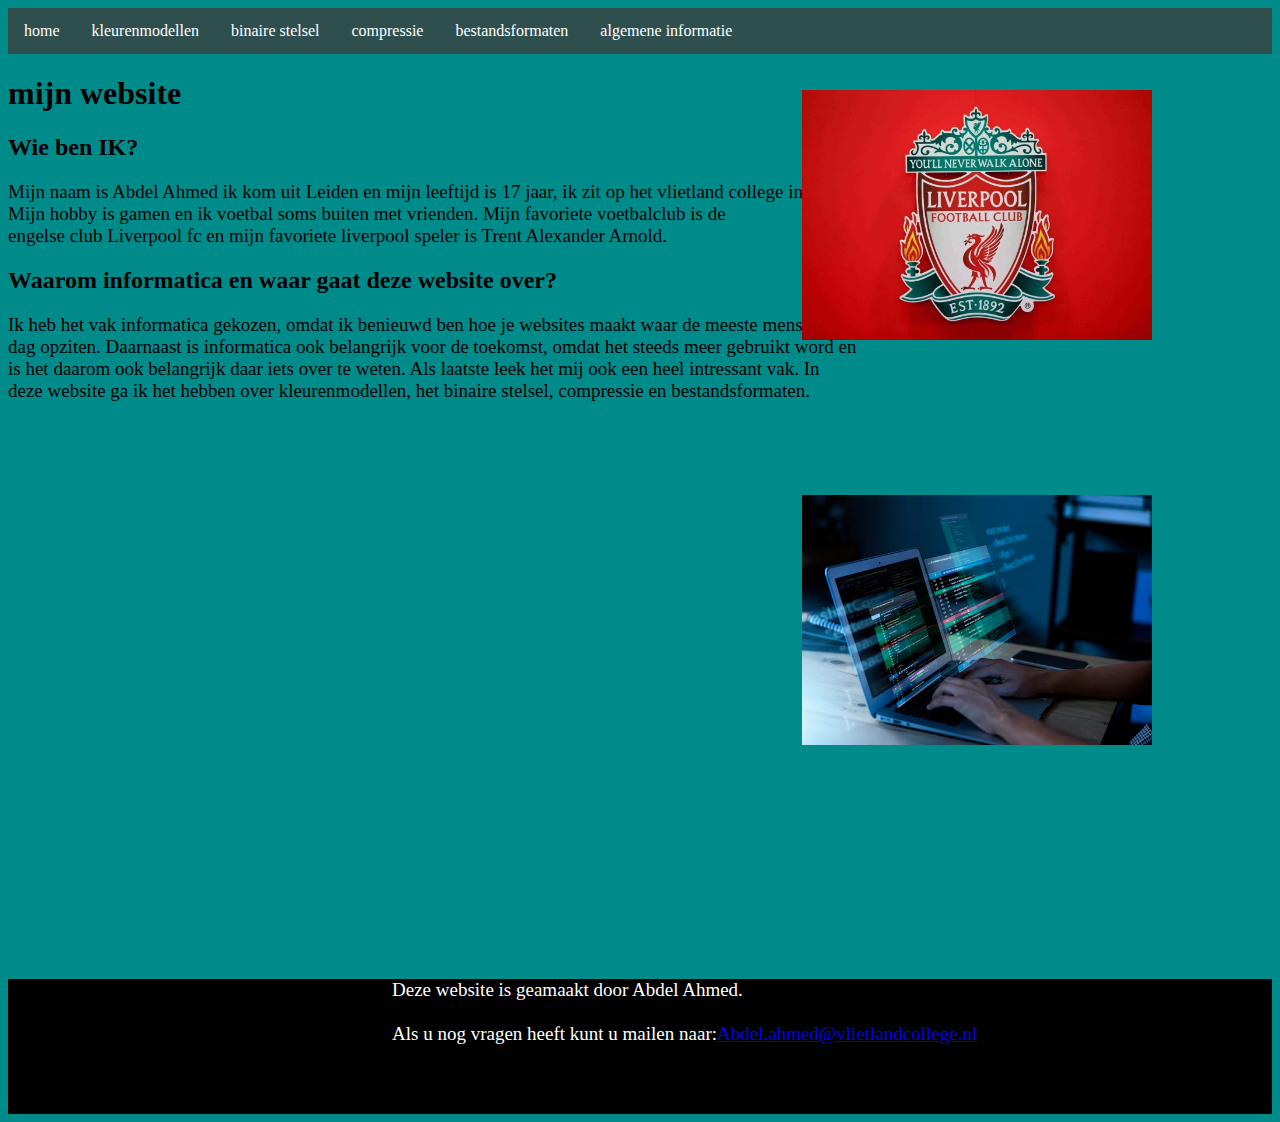
<file: index.html>
<!DOCTYPE html>
<html> <!-- Hier word de html mee gestart-->
    <head> <!-- Hier in staan dingen die je niet in je pagina ziet. -->
      <meta charset="UTF-8"> <!-- Dit is voor je characters. -->
      <link rel="stylesheet" href="opmaak.css"> <!-- Zo word je pagina gelinkt met je css-->
    </head>
    <body> <!-- Alles wat in je body staat komt in je pagina. -->
      <header> <!-- De header is de bovenkant van je pagina. -->
      <ul> <!-- Dit is een unsorted list en maakt hier de navigatie. -->
        <li><a href="index.html">home</a></li> <!-- Dit is een onderdeel van de unsorted list en mey de a href navigeert het naar de andere pagina. -->
        <li><a href="kleurenmodel.html">kleurenmodellen </a></li>
        <li><a href="binair.html">binaire stelsel</a></li>
        <li><a href="compressie.html"> compressie</a></li>
        <li><a href="bitvector.html"> bestandsformaten</a></li>
        <li><a href="algemeneinfo.html"> algemene informatie</a></li>
      </ul>
      </header>

      <main> <!-- Dit is het midden van je pagina. -->
      <h1>mijn website</h1> <!-- Dit maakt je letters groter en is een soort titel -->
      <h2>Wie ben IK?</h2> <!-- Dit maakt je letters groter en is een soort titel, alleen is het kleiner dan een h1. -->
      <p>Mijn naam is Abdel Ahmed ik kom uit Leiden en mijn leeftijd is 17 jaar, ik zit op het vlietland college in havo 4.<br> Mijn hobby is gamen en ik voetbal soms buiten met vrienden. Mijn favoriete voetbalclub is de <br>engelse club Liverpool fc en mijn favoriete liverpool speler is Trent Alexander Arnold.</p> <!-- Een p is gewoon normale tekst en een br breekt de tekst en slaat dan een regel over. -->
      <h2>Waarom informatica en waar gaat deze website over?</h2>
      <p>Ik heb het vak informatica gekozen, omdat ik benieuwd ben hoe je websites maakt waar de meeste mensen elke <br> dag opziten. Daarnaast is informatica ook belangrijk voor de toekomst, omdat het steeds meer gebruikt word en <br> is het daarom ook belangrijk daar iets over te weten. Als laatste leek het mij ook een heel intressant vak. In <br> deze website ga ik het hebben over kleurenmodellen, het binaire stelsel, compressie en bestandsformaten.  </p> 
    
      <img class="logo" src="liverpool.jpg" alt="liverpool logo.">   <br> <!-- Met de img kun je een foto laten zien. -->
      <img class="laptop" src="laptop.avif" alt="laptop."> 
    </main>

    <footer class="footer_home"> <!-- Dit is de onderkant van de pagina. -->
      <p>Deze website is geamaakt door Abdel Ahmed. <br><br> Als u nog vragen heeft kunt u mailen naar:<a href="https://mail.google.com/mail/u/0/?fs=1&tf=cm&source=mailto&to=Abdel.ahmed@vlielandcollege.nl">Abdel.ahmed@vlietlandcollege.nl</a></p>
    </footer>
    </body>
</html>
</file>
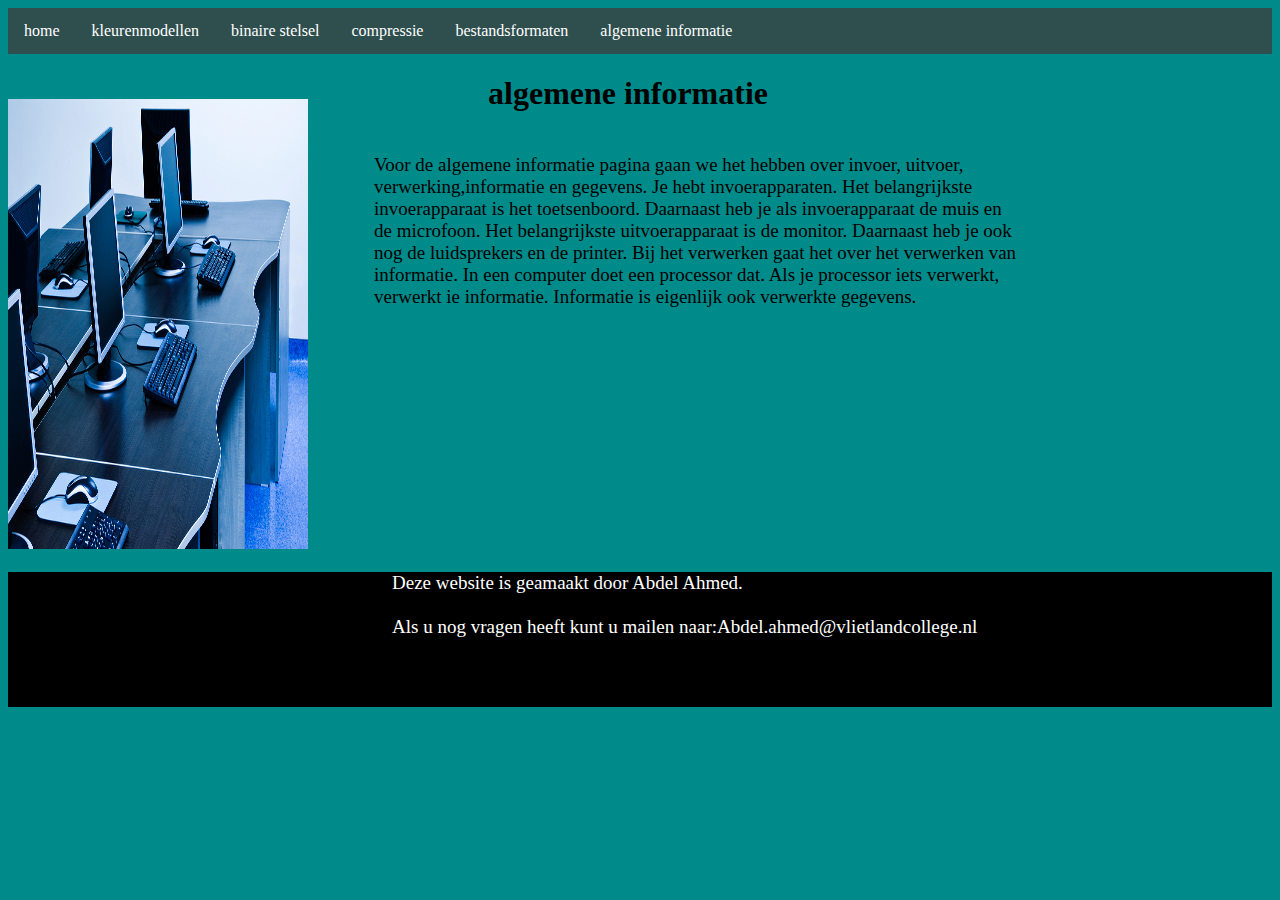
<file: algemeneinfo.html>
<!DOCTYPE html>
<html>
    <head>
      <meta charset="UTF-8">
      <link rel="stylesheet" href="opmaak.css">
    </head>
    <body>
      <header>
      <ul>
        <li><a href="index.html">home</a></li>
        <li><a href="kleurenmodel.html">kleurenmodellen </a></li>
        <li><a href="binair.html">binaire stelsel</a></li>
        <li><a href="compressie.html"> compressie</a></li>
        <li><a href="bitvector.html"> bestandsformaten</a></li>
        <li><a href="algemeneinfo.html"> algemene informatie</a></li>
      </ul>
      </header>
      <main>
        <h1 class="algemeneinfo_h1">algemene informatie</h1>
        <p class="algemeneinfo_p1"> Voor de algemene informatie pagina gaan we het hebben over invoer, uitvoer, verwerking,informatie en gegevens. Je hebt invoerapparaten. Het belangrijkste invoerapparaat is het toetsenboord. Daarnaast heb je als invoerapparaat de muis en de microfoon. Het belangrijkste uitvoerapparaat is de monitor. Daarnaast heb je ook nog de luidsprekers en de printer. Bij het verwerken gaat het over het verwerken van informatie. In een computer doet een processor dat. Als je processor iets verwerkt, verwerkt ie informatie. Informatie is eigenlijk ook verwerkte gegevens.</p>
        <img class="algemeneinfo_foto" src="computers.jpg" alt="computers">   
    </main>
      <footer>
        <p>Deze website is geamaakt door Abdel Ahmed. <br><br> Als u nog vragen heeft kunt u mailen naar:<a hr ef="https://mail.google.com/mail/u/0/?fs=1&tf=cm&source=mailto&to=Abdel.ahmed@vlielandcollege.nl">Abdel.ahmed@vlietlandcollege.nl</a></p>
      </footer>
      </body>
  </html>
</file>
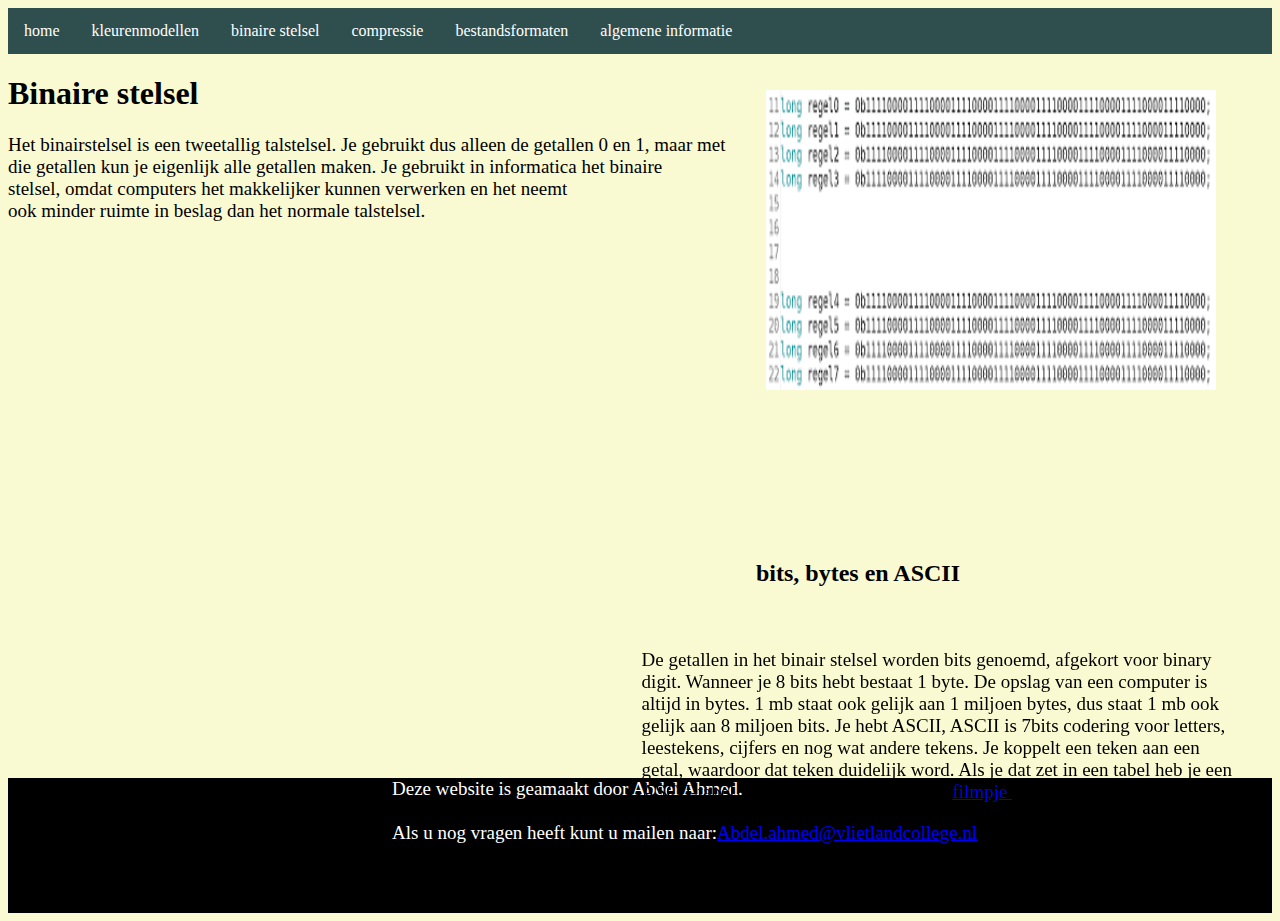
<file: binair.html>
<html>
    <head>
      <meta charset="UTF-8">
      <link rel="stylesheet" href="opmaak.css">
    </head>
    <body id="body_binair">
      <header>
      <ul>
        <li><a href="index.html">home</a></li>
        <li><a href="kleurenmodel.html">kleurenmodellen </a></li>
        <li><a href="binair.html">binaire stelsel</a></li>
        <li><a href="compressie.html"> compressie</a></li>
        <li><a href="bitvector.html"> bestandsformaten</a></li>
        <li><a href="algemeneinfo.html"> algemene informatie</a></li>
      </ul>
      </header>
      
          <main>
      <h1>Binaire stelsel</h1> 
      <p>Het binairstelsel is een tweetallig talstelsel. Je gebruikt dus alleen de getallen 0 en 1, maar met<br> die getallen kun je eigenlijk alle  getallen maken. Je gebruikt in informatica het binaire <br> stelsel, omdat computers het makkelijker kunnen verwerken en het neemt <br> ook minder ruimte in beslag dan het normale talstelsel.</p> 
      <img class="binair_foto" src="binair.png" alt="binaire stelsel"> 
      <h2 class="binair_h2">bits, bytes en ASCII</h2>
      <p class="binair_p2" > De getallen in het binair stelsel worden bits genoemd, afgekort voor binary digit. Wanneer je 8 bits hebt bestaat 1 byte. De opslag van een computer is altijd in bytes. 1 mb staat ook gelijk aan 1 miljoen bytes, dus staat 1 mb ook gelijk aan 8 miljoen bits. Je hebt ASCII, ASCII is 7bits codering voor letters, leestekens, cijfers en nog wat andere tekens. Je koppelt een teken aan een getal, waardoor dat teken duidelijk word. Als je dat zet in een tabel heb je een ASCII-tabel. Voor extra uitleg kun je dit <a href="https://www.youtube.com/watch?v=H4l42nbYmrU">filmpje </a> bekijken.</p>
   <br> <iframe src="https://games.penjee.com/binary-bonanza/game.php" width="700" height="500" frameborder="no" scrolling="no" ></iframe> <!-- Iframe laat een klein scherm zien in de pagina -->
  </main>

  <footer>
    <p>Deze website is geamaakt door Abdel Ahmed. <br><br> Als u nog vragen heeft kunt u mailen naar:<a href="https://mail.google.com/mail/u/0/?fs=1&tf=cm&source=mailto&to=Abdel.ahmed@vlielandcollege.nl">Abdel.ahmed@vlietlandcollege.nl</a></p>
  </footer>
  </footer> 
  </body>
</html>
</file>
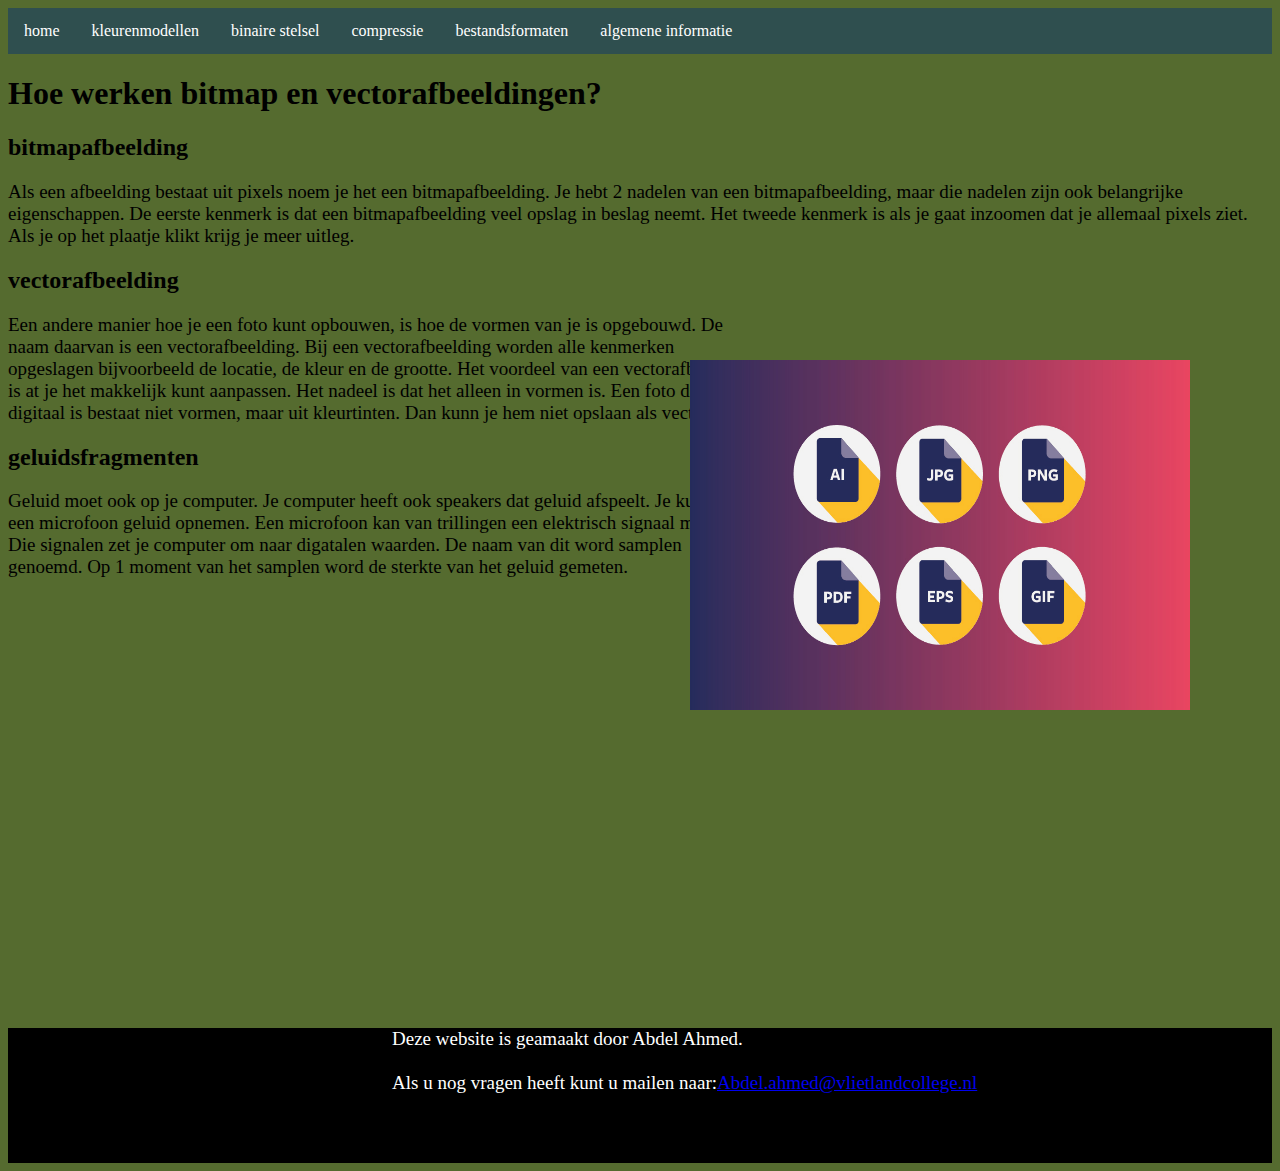
<file: bitvector.html>
<html>
    <head>
      <meta charset="UTF-8">
      <link rel="stylesheet" href="opmaak.css">
    </head>
    <body id="body_bitvector">
      <header>
      <ul>
        <li><a href="index.html">home</a></li>
        <li><a href="kleurenmodel.html">kleurenmodellen </a></li>
        <li><a href="binair.html">binaire stelsel</a></li>
        <li><a href="compressie.html"> compressie</a></li>
        <li><a href="bitvector.html"> bestandsformaten</a></li>
        <li><a href="algemeneinfo.html"> algemene informatie</a></li>
      </ul>
      </header>
      
<main>
    <h1>Hoe werken bitmap en vectorafbeeldingen?</h1>
    <h2>bitmapafbeelding</h2>
    <p>Als een afbeelding bestaat uit pixels noem je het een bitmapafbeelding. Je hebt 2 nadelen van een bitmapafbeelding, maar die nadelen zijn ook belangrijke eigenschappen. De eerste kenmerk is dat een bitmapafbeelding veel opslag in beslag neemt. Het tweede kenmerk is als je gaat inzoomen dat je allemaal pixels ziet. Als je op het plaatje klikt krijg je meer uitleg. </p>
    <h2>vectorafbeelding</h2>
    <p class="bitvector_p2">Een andere manier hoe je een foto kunt opbouwen, is hoe de vormen van je is opgebouwd. De naam daarvan is een vectorafbeelding. Bij een vectorafbeelding worden alle kenmerken opgeslagen bijvoorbeeld de locatie, de kleur en de grootte. Het voordeel van een vectorafbeelding is at je het makkelijk kunt aanpassen. Het nadeel is dat het alleen in vormen is. Een foto die digitaal is bestaat niet vormen, maar uit kleurtinten. Dan kunn je hem niet opslaan als vector.</p>
   <a href="https://www.youtube.com/watch?v=fy9Pby0Gzsc"><img class="bitvector_foto" src="bitvector.jpg" alt="plaatje bitvector"></a>
    <h2>geluidsfragmenten</h2>
    <p class="bitvector_p3">Geluid moet ook op je computer. Je computer heeft ook speakers dat geluid afspeelt. Je kunt met een microfoon geluid opnemen. Een microfoon kan van trillingen een elektrisch signaal maken. Die signalen zet je computer om naar digatalen waarden. De naam van dit word samplen genoemd. Op 1 moment van het samplen word de sterkte van het geluid gemeten.</p>
  </main>
<footer class="footer_bitvector">
    <p>Deze website is geamaakt door Abdel Ahmed. <br><br> Als u nog vragen heeft kunt u mailen naar:<a href="https://mail.google.com/mail/u/0/?fs=1&tf=cm&source=mailto&to=Abdel.ahmed@vlielandcollege.nl">Abdel.ahmed@vlietlandcollege.nl</a></p>

</footer> 
</body>
</html>
</file>
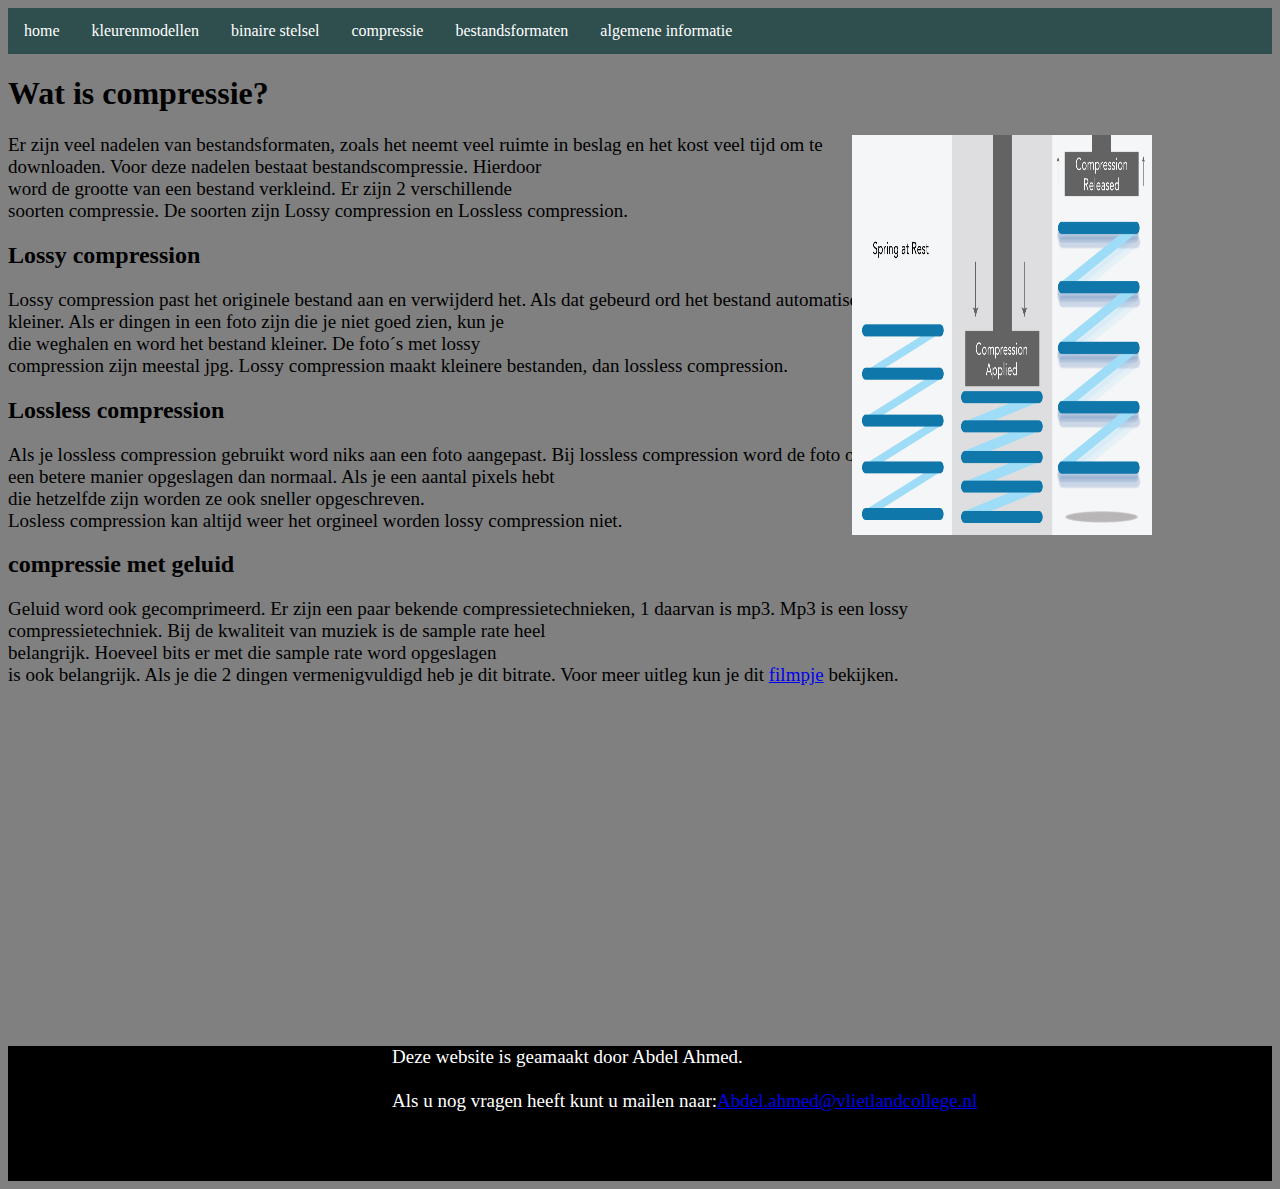
<file: compressie.html>
<!DOCTYPE html>
<html>
    <head>
      <meta charset="UTF-8">
      <link rel="stylesheet" href="opmaak.css">
    </head>
    <body id="body_compressie">
      <header>
      <ul>
        <li><a href="index.html">home</a></li>
        <li><a href="kleurenmodel.html">kleurenmodellen </a></li>
        <li><a href="binair.html">binaire stelsel</a></li>
        <li><a href="compressie.html"> compressie</a></li>
        <li><a href="bitvector.html"> bestandsformaten</a></li>
        <li><a href="algemeneinfo.html"> algemene informatie</a></li>
      </ul>
      </header>

<main>
  <h1>Wat is compressie?</h1>
  <p>Er zijn veel nadelen van bestandsformaten, zoals het neemt veel ruimte in beslag en het kost veel tijd om te <br> downloaden. Voor deze nadelen bestaat bestandscompressie. Hierdoor <br>word de grootte van een bestand verkleind. Er zijn 2 verschillende <br> soorten compressie. De soorten zijn Lossy compression en Lossless compression. </p>
  <h2>Lossy compression</h2>
  <p>Lossy compression past het originele bestand aan en verwijderd het. Als dat gebeurd ord het bestand automatisch <br> kleiner. Als er dingen in een foto zijn die je niet goed zien, kun je <br>die weghalen en word het bestand kleiner. De foto´s met lossy <br> compression zijn meestal jpg. Lossy compression maakt kleinere bestanden, dan lossless compression.</p>
  <h2>Lossless compression</h2>
  <p>Als je lossless compression gebruikt word niks aan een foto aangepast. Bij lossless compression word de foto op <br> een betere manier opgeslagen dan normaal. Als je een aantal pixels hebt <br> die hetzelfde zijn worden ze ook sneller opgeschreven. <br> Losless compression kan altijd weer het orgineel worden lossy compression niet. </p>
  <h2> compressie met geluid</h2>
  <p>Geluid word ook gecomprimeerd. Er zijn een paar bekende compressietechnieken, 1 daarvan is mp3. Mp3 is een lossy <br> compressietechniek. Bij de kwaliteit van muziek is de sample rate heel <br> belangrijk. Hoeveel bits er met die sample rate word opgeslagen  <br>is ook belangrijk. Als je die 2 dingen vermenigvuldigd heb je dit bitrate. Voor meer uitleg kun je dit <a href="https://www.youtube.com/watch?v=aYivE79zSTA">filmpje</a> bekijken. </p>
  <img class="compressie_foto" src="compressie.jpg" alt="plaatje compressie">
</main>

<footer class="footer_compressie">
    <p>Deze website is geamaakt door Abdel Ahmed. <br><br> Als u nog vragen heeft kunt u mailen naar:<a href="https://mail.google.com/mail/u/0/?fs=1&tf=cm&source=mailto&to=Abdel.ahmed@vlielandcollege.nl">Abdel.ahmed@vlietlandcollege.nl</a></p>  
</footer> 
</body>
</html>
</file>
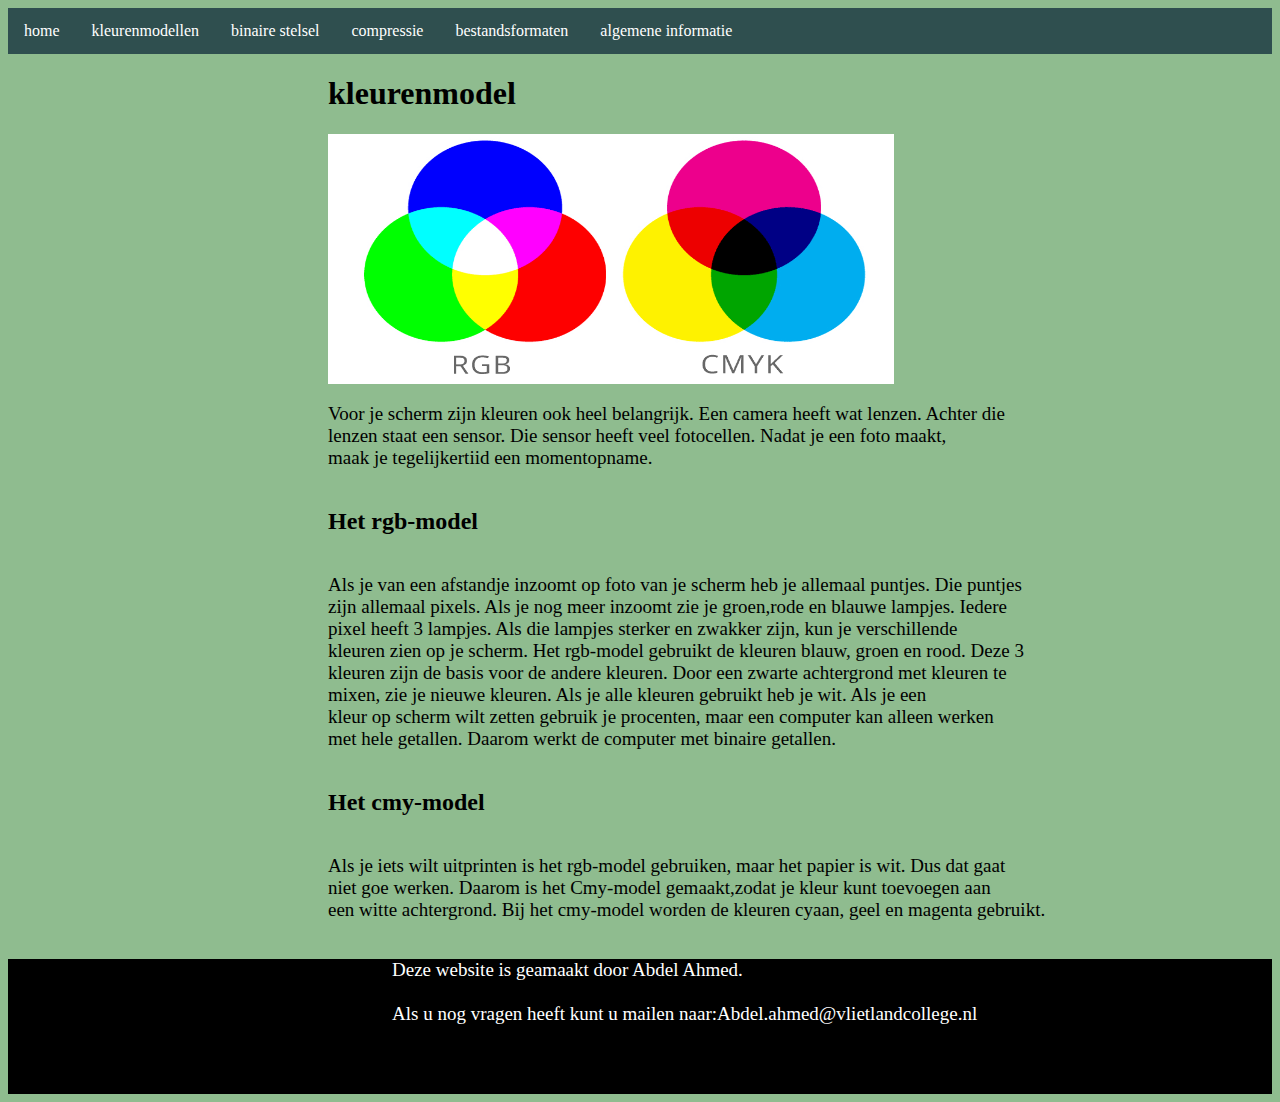
<file: kleurenmodel.html>
<!DOCTYPE html>
<html>
    <head>
      <meta charset="UTF-8">
      <link rel="stylesheet" href="opmaak.css">
    </head>
    <body id="body_kleurmodel">
      <header>
      <ul>
        <li><a href="index.html">home</a></li>
        <li><a href="kleurenmodel.html">kleurenmodellen </a></li>
        <li><a href="binair.html">binaire stelsel</a></li>
        <li><a href="compressie.html"> compressie</a></li>
        <li><a href="bitvector.html"> bestandsformaten</a></li>
        <li><a href="algemeneinfo.html"> algemene informatie</a></li>
      </ul>
      </header>

      <main>
          <section class="kleurenmodel"> <!-- Een section maakt een sectie van je code. -->
      <h1>kleurenmodel</h1> 
      <img class="kleurenmodel_foto" src="kleurenmodel.png" alt="kleurenstelsel.">
      <p>Voor je scherm zijn kleuren ook heel belangrijk. Een camera heeft wat lenzen. Achter die <br> lenzen staat een sensor. Die sensor heeft veel fotocellen. Nadat je een foto maakt,<br> maak je tegelijkertiid een momentopname.</p> 
      <h2>Het rgb-model</h2>
      <p>Als je van een afstandje inzoomt op foto van je scherm heb je allemaal puntjes. Die puntjes <br> zijn allemaal pixels. Als je nog meer inzoomt zie je groen,rode en blauwe lampjes. Iedere <br> pixel heeft 3 lampjes. Als die lampjes sterker en zwakker zijn, kun je verschillende <br> kleuren zien op je scherm. Het rgb-model gebruikt de kleuren blauw, groen en rood. Deze 3 <br> kleuren zijn de basis voor de andere kleuren. Door een zwarte achtergrond met kleuren te  <br>mixen, zie je nieuwe kleuren. Als je alle kleuren gebruikt heb je wit. Als je een <br> kleur op scherm wilt zetten gebruik je procenten, maar een computer kan alleen werken  <br>met hele getallen. Daarom werkt de computer met binaire getallen.</p>
      <h2>Het cmy-model</h2>
      <p>Als je iets wilt uitprinten is het rgb-model gebruiken, maar het papier is wit. Dus dat gaat <br>niet goe werken. Daarom is het Cmy-model gemaakt,zodat je kleur kunt toevoegen aan<br> een witte achtergrond. Bij het cmy-model worden de kleuren cyaan, geel en magenta gebruikt. </p>
    </section>
     </main>

    <footer>
      <p>Deze website is geamaakt door Abdel Ahmed. <br><br> Als u nog vragen heeft kunt u mailen naar:<a hr ef="https://mail.google.com/mail/u/0/?fs=1&tf=cm&source=mailto&to=Abdel.ahmed@vlielandcollege.nl">Abdel.ahmed@vlietlandcollege.nl</a></p>
    </footer>
    </body>
</html>
</file>
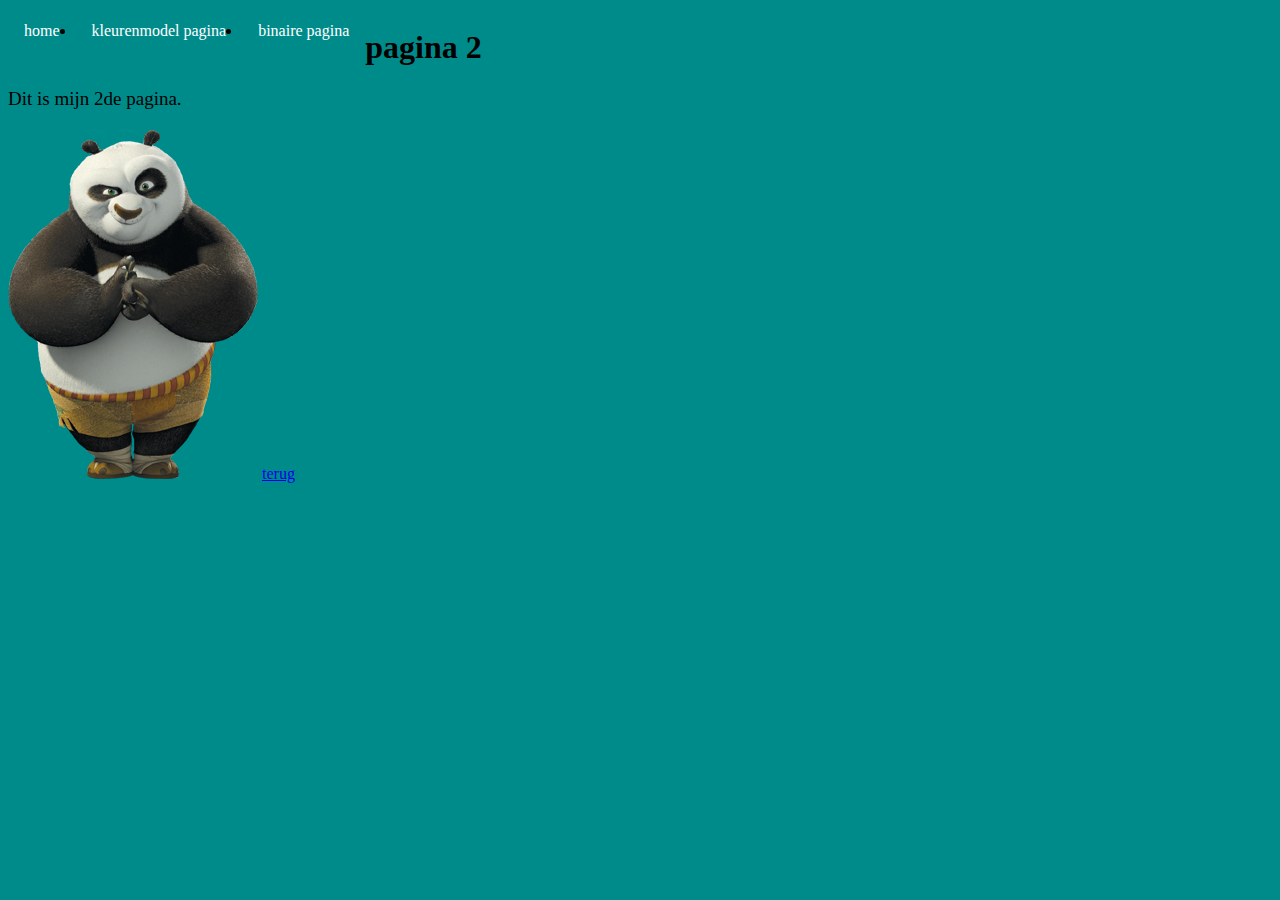
<file: pagina2.html>
<!DOCTYPE html>
<html>
    <head>
      <meta charset="UTF-8">
      <link rel="stylesheet" href="opmaak.css"
    </head>
    <body>
      <ul></ul>
        <li><a href="index.html">home</a></li>
        <li><a href="kleurenmodel.html">kleurenmodel pagina</a></li>
        <li><a href="binair.html">binaire pagina</a></li>
      </ul>
      <h1>pagina 2</h1> 
      <p>Dit is mijn 2de pagina.</p> 
      <img src="powh.png" alt="">
      <a href="index.html">terug</a>
    </body>
</html>
</file>
<file: opmaak.css>
body{
  background-color:darkcyan; /* Dit geeft de body een achtergrondkleur.*/

}

#body_binair{
  background-color:lightgoldenrodyellow;
}
#body_kleurmodel{
  background-color:darkseagreen ;
}

#body_compressie{
background-color:gray;
}

#body_bitvector{
background-color: darkolivegreen;
}

ul { /*Dit geeft stijl aan de navigatie bar*/
  list-style-type: none;
  margin: 0;
  padding: 0;
  overflow: hidden;
  background-color:darkslategrey;
}

li {
  float: left; /* Dit positioneert de navigatie bar */

}

li a { /*Dit geeft stijl aan de letters van de navigatie bar*/
  display: block;
  color: white;
  text-align: center;
  padding: 14px 16px;
  text-decoration: none;
}


li a:hover {
  background-color: #111; /* Dit zorgt ervoor als je er over heen gaat dat het zwart is. */

}
footer{
  background-color:black ;
  height:15vh ;
}
footer > p { /* Dit geeft stijl aan de p van de footer. */
  color:white;
  margin-left: 30vw;
}

.kleurenmodel_foto{ /* Ik geef een foto hier een hoogte en breedte. */
  width:60% ;
  height:250px ;
}

.binair_foto{ /* Ik positioneer hier een foto. Door hem 10vh van de hoogte te zetten en 5vw van de breedte */
  width:450px ;
  height:300px ;
  position: absolute;
  top: 10vh;
  right: 5vw;
}

.binair_h2{
  position: absolute;
  top:60vh;
  right: 25vw;
}

.binair_p2{
  position: absolute;
  top:70vh;
  right: 3vw;
  width: 600px;
}
.kleurenmodel{ /* Ik zet de section in een kolom en haal hem 25vw van link. */
  display: flex;
  flex-direction: column;
  margin-left:25vw;
}

 p { /* Ik pas hier de grootte van de p aan */
  font-size: 19px;

}
.compressie_foto{
width: 300px;
height:400px ;
  position: absolute;
  top: 15vh;
  right: 10vw;
}

.footer_compressie{
  margin-top: 40vh;
}

.bitvector_foto{
  width:500px ;
  height:350px ;
  position: absolute;
  top: 40vh;
  right: 7vw;
}

.bitvector_p2{ /* Hier zet ik de tekst meer onder elkaar. */
  width: 750px;
}

.bitvector_p3{
  width: 750px;
}

.footer_bitvector{ /* Hier haal ik de footer omlaag. */
  margin-top: 50vh;
}
.logo {
  width:350px ;
  height:250px ;
  position: absolute;
  top: 10vh;
  right: 10vw;
}

.laptop{ 
  width:350px ;
  height:250px ;
  position: absolute;
  top: 55vh;
  right: 10vw;
}
.footer_home {
  margin-top: 60vh;
}
.algemeneinfo_foto{
  height:450px ;
  width:300px ;
  margin-top: 5vh;
}

.algemeneinfo_h1{
  position: absolute;
  right:40vw 
}

.algemeneinfo_p1{
  position: absolute;
  right:20vw ;
  top: 15vh;
  width:650px ;
}
</file>
